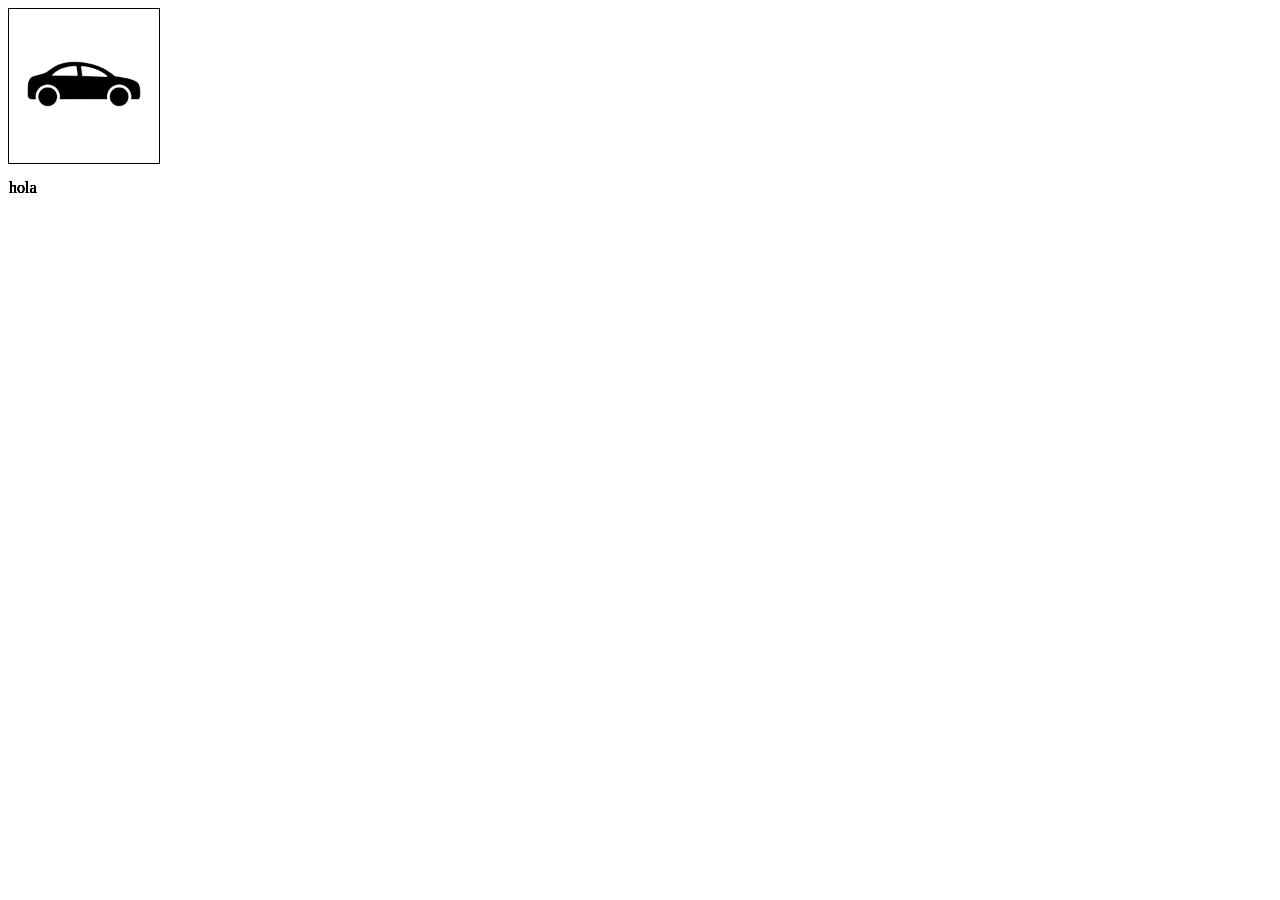
<file: Tarea1/index.html>
<!DOCTYPE html>
<html lang="en">
  <head>
    <meta charset="UTF-8" />
    <meta http-equiv="X-UA-Compatible" content="IE=edge" />
    <meta name="viewport" content="width=device-width, initial-scale=1.0" />
    <link rel="stylesheet" href="style.css" />
    <title>Mi pagina</title>
  </head>
  <body class="contenedor-principal">
    <header class="header-item">
      <img
        class="icono"
        width="150px"
        src="[data-uri]"
        alt="vehicule icon"
      />
      <p class="opciones">hola</p>
      <p class="opciones">hola</p>
      <p class="opciones">hola</p>
      <p class="opciones">hola</p>
      <p class="opciones">hola</p>
      <p class="opciones">hola</p>
    </header>
    <footer></footer>
  </body>
</html>
</file>
<file: Tarea1/style.css>
.contenedor-principal{
    display: flex;
    flex-direction: column;
    height: 50vh;
}

.header-item{
    position:fixed;
    height: auto;
    width: auto;
    flex: auto;
    border: 1px solid black;
}

.icono{
    width: 150px;
    position:relative;
    right: 0;
}

.opciones{
    position:fixed;
}
</file>
